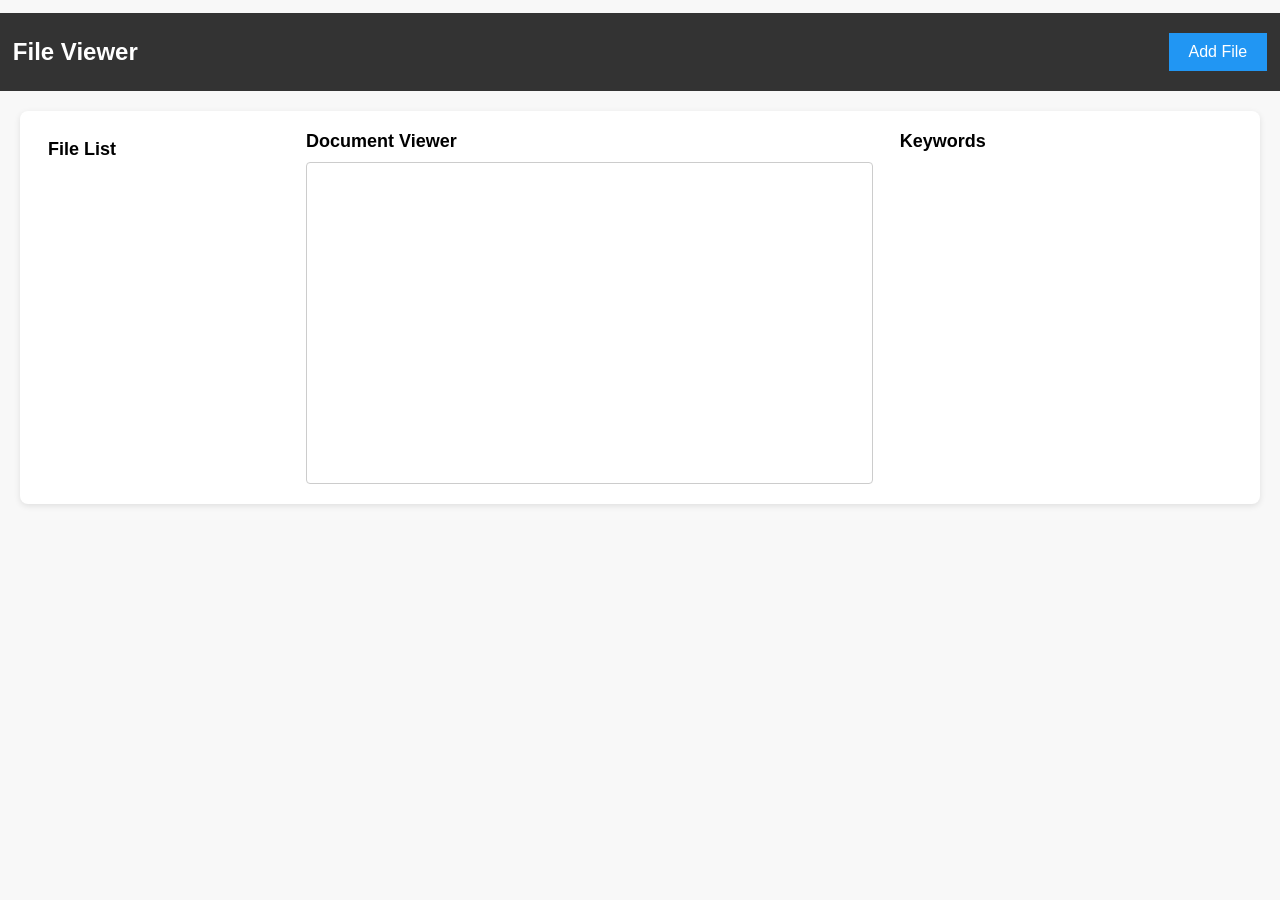
<file: index.html>
<!DOCTYPE html>
<html>
<head>
  <title>File Viewer</title>
  <link rel="stylesheet" href="style.css">
</head>
<body>
  <header>
    <h1>File Viewer</h1>
    <button id="add-document">Add File</button>
  </header>

  <div id="file-container">
    <div id="file-list">
      <h2>File List</h2>
      <ul id="document-list"></ul>
    </div>

    <div id="document-container">
      <h2>Document Viewer</h2>
      <!-- <textarea id="document-viewer" readonly></textarea> -->
      <div id="document-viewer"></div>

    </div>

    <div id="keyword-container">
      <h2>Keywords</h2>
      <ul id="keyword-list"></ul>
    </div>
  </div>

  <script src="script.js"></script>
</body>
</html>
</file>
<file: style.css>
/* styles.css */

body {
  font-family: 'Segoe UI', Tahoma, Geneva, Verdana, sans-serif;
  background-color: #f8f8f8;
  margin: 0;
  padding: 1%;
  display: flex;
  flex-direction: column;
  align-items: center;
}

header {
  display: flex;
  justify-content: space-between;
  align-items: center;
  width: 100%;
  padding: 20px;
  background-color: #333;
  color: #fff;
}

h1 {
  margin: 0;
  font-size: 24px;
}

button {
  padding: 10px 20px;
  background-color: #4CAF50;
  color: #fff;
  border: none;
  cursor: pointer;
  font-size: 16px;
  transition: background-color 0.3s ease;
}

button:hover {
  background-color: #45a049;
}

#file-container {
  display: flex;
  justify-content: space-between;
  width: 100%;
  max-width: 1200px;
  margin-top: 20px;
  padding: 20px;
  background-color: #fff;
  box-shadow: 0 2px 6px rgba(0, 0, 0, 0.1);
  border-radius: 8px;
}

#file-list {
  flex-basis: 90%;
  max-width: 250px;
  margin-bottom: 20px;
  padding: 8px;
}

#document-container {
  flex-basis: calc(50% - 10px);
  max-width: calc(50% - 10px);
  margin-right: 20px;
}

#keyword-container {
  flex-basis: calc(30% - 10px);
  max-width: calc(30% - 10px);
}

#document-viewer {
  width: 95%;
  height: 300px;
  max-width: 600px;
  padding: 10px;
  border: 1px solid #ccc;
  border-radius: 4px;
  font-size: 14px;
  overflow-y: auto;
}

#keyword-list {
  height: 300px;
  overflow-y: auto;
}

ul {
  list-style-type: none;
  padding: 0;
  margin: 0;
}

h2 {
  margin-top: 0;
  font-size: 18px;
  margin-bottom: 10px;
}

/* Additional styles */
#add-document {
  background-color: #2196F3;
  color: #fff;
}

#add-document:hover {
  background-color: #0c87e8;
}

#file-list li {
  display: flex;
  justify-content: space-between;
  align-items: center;
  margin-bottom: 8px;
}

#file-list li a {
  color: #333;
  text-decoration: none;
  transition: color 0.3s ease;
  max-width: 150px;
  display: inline-block;
  white-space: nowrap; /* Added property to prevent line wrapping */
  overflow: hidden; /* Added property to hide overflowing content */
  text-overflow: ellipsis; /* Added property to show ellipsis (...) for truncated text */
}

#file-list li a:hover {
  color: #666;
  overflow: auto; /* Added property to enable scrolling on hover */
  white-space: initial; /* Added property to allow wrapping on hover */
}

#file-list ul{
  max-height: 300px;
  overflow-y: auto;
}

#keyword-list li {
  display: flex;
  justify-content: space-between;
  align-items: center;
  margin-bottom: 12px;
}

/* Cross sign for delete-button-keyword */
.delete-button {
  position: relative;
  background-color: #ff4d4d;
  color: #fff;
  border: none;
  padding: 4px;
  font-size: 16px;
  cursor: pointer;
  border-radius: 50%;
  width: 16px;
  height: 16px;
  display: flex;
  justify-content: center;
  align-items: center;
}

.delete-button:before,
.delete-button:after {
  content: '';
  position: absolute;
  width: 8px;
  height: 2px;
  background-color: #fff;
  top: 50%;
  left: 50%;
  /* transform: translate(-50%, -50%); */
}

.delete-button:before {
  transform: translate(-50%, -50%) rotate(45deg);
}

.delete-button:after {
  transform: translate(-50%, -50%) rotate(-45deg);
}


.delete-button:hover {
  background-color: #e63d3d;
}

.highlight {
  background-color: yellow;
}
</file>
